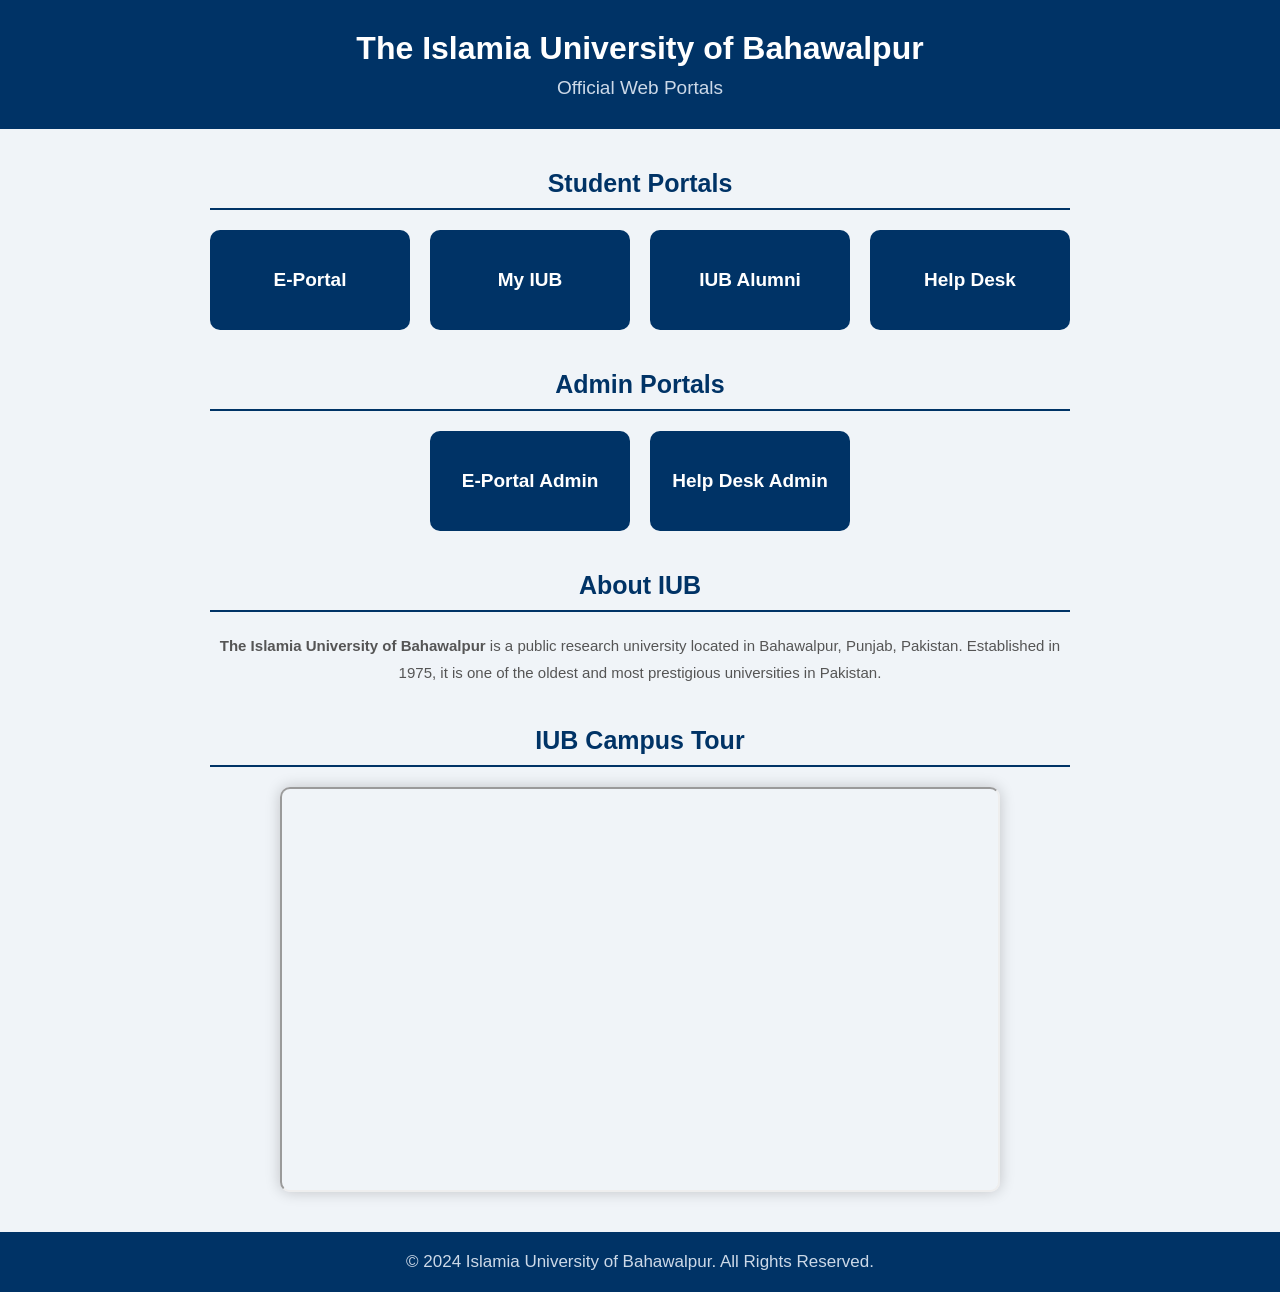
<file: index.html>
<!DOCTYPE html>
<html lang="en">

<head>
    <meta charset="UTF-8">
    <meta name="viewport" content="width=device-width, initial-scale=1.0">
    <title>IUB - Portals</title>
    <link rel="stylesheet" href="style.css">
</head>

<body>
    <div id="landingPage">

        <!-- Header -->
        <div class="header">
            <h1>The Islamia University of Bahawalpur</h1>
            <p>Official Web Portals</p>
        </div>

        <!-- Student Portals -->
        <div class="section">
            <h2>Student Portals</h2>
            <div class="cards">
                <div class="card">
                    <a href="https://eportal.iub.edu.pk/login" target="_blank">E-Portal</a>
                </div>
                <div class="card">
                    <a href="https://my.iub.edu.pk/" target="_blank">My IUB</a>
                </div>
                <div class="card">
                    <a href="https://alumni.iub.edu.pk/" target="_blank">IUB Alumni</a>
                </div>
                <div class="card">
                    <a href="javascript:void(0)" onclick="loadLogin()">Help Desk</a>
                </div>

            </div>
        </div>

        <!-- Admin Portals -->
        <div class="section">
            <h2>Admin Portals</h2>
            <div class="cards">
                <div class="card">
                    <a href="https://eportal.iub.edu.pk/admin" target="_blank">E-Portal Admin</a>
                </div>
                <div class="card">
                    <a href="admin.html">Help Desk Admin</a>
                </div>
            </div>
        </div>

        <!-- About IUB -->
        <div class="section">
            <h2>About IUB</h2>
            <p><a href="https://iub.edu.pk/about-university" target="_blank">The Islamia University of Bahawalpur</a> is
                a public research university
                located in Bahawalpur, Punjab, Pakistan. Established in 1975, it is one
                of the oldest and most prestigious universities in Pakistan.</p>
        </div>

        <!-- Video -->
        <div class="section">
            <h2>IUB Campus Tour</h2>
            <div class="video-container">
                <iframe width="720" height="405"
                    src="https://www.youtube.com/embed/hZjIJp8ed9w?autoplay=1&mute=1&vq=hd1080" allowfullscreen
                    allow="autoplay">
                </iframe>
            </div>
        </div>
        <!-- Footer -->
        <div class="footer">
            <p>© 2024 Islamia University of Bahawalpur. All Rights Reserved.</p>
        </div>
    </div>
    <!-- App div for JavaScript -->
    <div id="app"></div>

    <script src="app.js"></script>
</body>

</html>
</file>
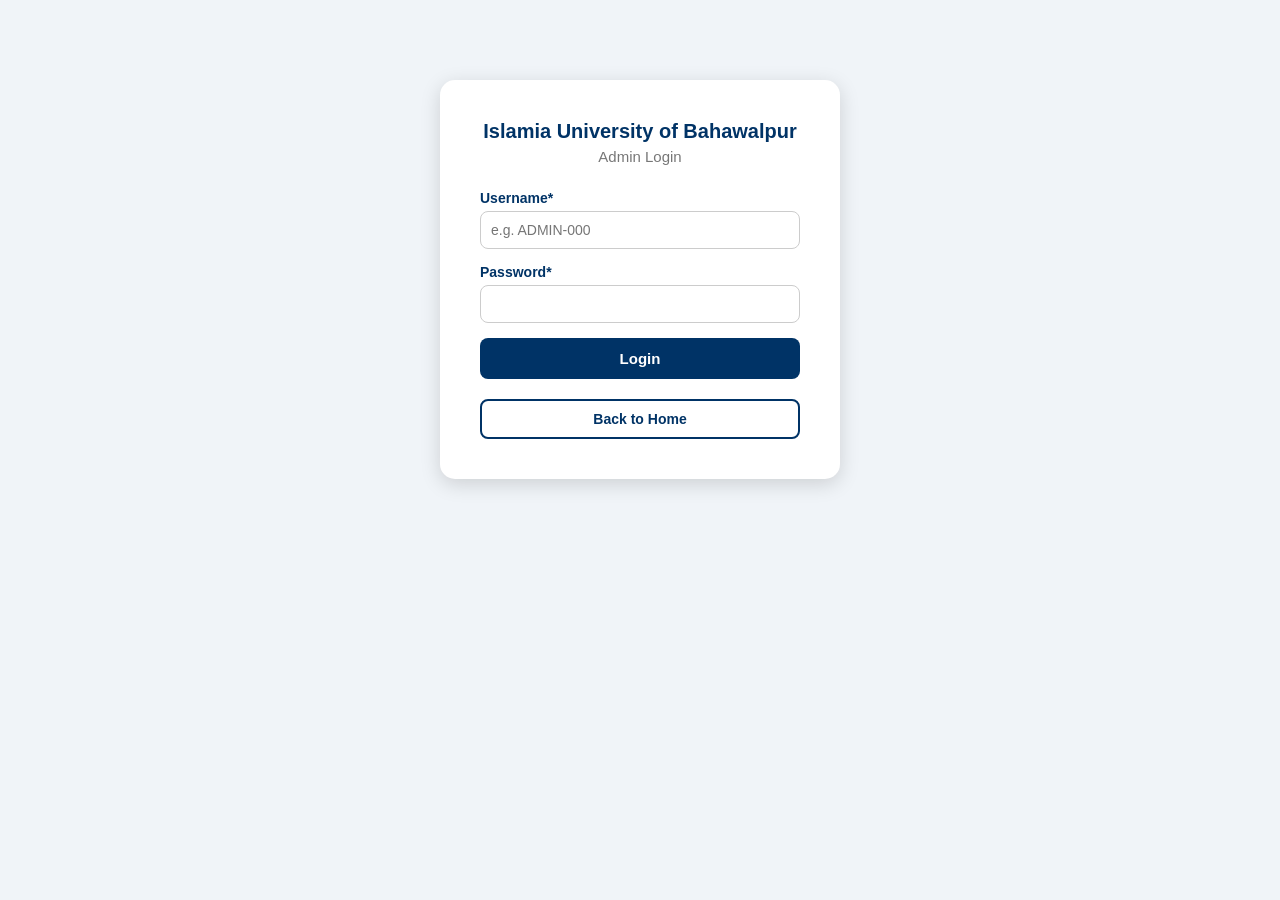
<file: admin.html>
<!DOCTYPE html>
<html lang="en">
<head>
    <meta charset="UTF-8">
    <meta name="viewport" content="width=device-width, initial-scale=1.0">
    <title>IUB - Admin Panel</title>
    <link rel="stylesheet" href="style.css">
</head>
<body>

    <div id="adminLoginSection">
        <div class="login-box">
            <h2 class="adding-box">Islamia University of Bahawalpur</h2>
            <h3 class="adding-box">Admin Login</h3>
            <form id="adminLoginForm" novalidate>
                <div class="form-group">
                    <label for="adminRollNo">Username*</label>
                    <input type="text" id="adminRollNo" autocomplete="on" placeholder="e.g. ADMIN-000"/>
                </div>
                <div class="form-group">
                    <label for="adminPwd">Password*</label>
                    <input type="password" id="adminPwd" autocomplete="off"/>
                </div>
                <div id="adminErrorMsg"></div>
                <button type="submit" class="btn-login">Login</button>
                <a href="index.html" class="btn-back" style="display:block; text-align:center; margin-top:10px;">Back to Home</a>
            </form>
        </div>
    </div>

    
    <div id="adminPanel" style="display:none;">

        <!-- Header -->
        <div class="dash-header">
            <h2>Islamia University of Bahawalpur — Admin Panel</h2>
            <button class="btn-logout" onclick="adminLogout()">Logout</button>
        </div>

        <!-- Statistics -->
        <div class="stats-container">
            <div class="stat-card">
                <h3 id="totalCount">0</h3>
                <p>Total</p>
            </div>
            <div class="stat-card">
                <h3 id="pendingCount">0</h3>
                <p>Pending</p>
            </div>
            <div class="stat-card">
                <h3 id="resolvedCount">0</h3>
                <p>Resolved</p>
            </div>
            <div class="stat-card">
                <h3 id="rejectedCount">0</h3>
                <p>Rejected</p>
            </div>
        </div>

        <!-- Search and Filters -->
        <div class="admin-filters">
            <input type="text" id="searchBox" autocomplete="off" placeholder="🔍 Search by student name or roll no..."/>
            <select id="adminFilterStatus">
                <option value="all">All Status</option>
                <option value="pending">Pending</option>
                <option value="resolved">Resolved</option>
                <option value="rejected">Rejected</option>
            </select>
            <select id="adminFilterType">
                <option value="all">All Types</option>
                <option value="degree">Degree Issuance</option>
                <option value="transcript">Transcript Request</option>
                <option value="leave">Leave Approval</option>
                <option value="fee">Fee Correction</option>
                <option value="hostel">Hostel Request</option>
                <option value="scholarship">Scholarship Request</option>
                <option value="bonafide">Bonafide Certificate</option>
                <option value="other">Other</option>
            </select>
        </div>

        <!-- Tickets -->
        <div class="tickets-container">
            <h3>All Student Applications</h3>
            <div id="adminTicketsList">
                <p>Loading...</p>
            </div>
        </div>

    </div>

    <script src="admin.js"></script>
</body>
</html>
</file>
<file: style.css>
* {
    margin: 0;
    padding: 0;
    box-sizing: border-box;
    font-family: Arial, sans-serif;
}

body {
    background-color: #f0f4f8;
    color: #333;
}

/* Header */
.header {
    background-color: #003366;
    color: white;
    text-align: center;
    padding: 30px;
}

.header h1 {
    font-size: 32px;
    margin-bottom: 10px;
    color: white;
}

.header p {
    font-size: 19px;
    color: #ccd9e8;
}

/* Sections */
.section {
    max-width: 900px;
    margin: 40px auto;
    padding: 0 20px;
    text-align: center;
}

.section h2 {
    font-size: 25px;
    color: #003366;
    margin-bottom: 20px;
    border-bottom: 2px solid #003366;
    padding-bottom: 10px;
}

.section p {
    font-size: 15px;
    line-height: 1.8;
    color: #555;
}

/* Cards */
.cards {
    display: flex;
    justify-content: center;
    gap: 20px;
    flex-wrap: wrap;
}

.card {
    background-color: #003366;
    border-radius: 10px;
    width: 200px;
    height: 100px;
    display: flex;
    justify-content: center;
    align-items: center;
    transition: 0.3s;
}

.card:hover {
    background-color: #002244;
    transform: translateY(-5px);
    box-shadow:-5px 5px 5px rgba(0,0,0,0.3);
}

.card a {
    color: white;
    text-decoration: none;
    font-size: 19px;
    font-weight: bold;
    text-align: center;
    width: 100%;
    height: 100%;
    display: flex;
    justify-content: center;
    align-items: center;
}

/* Video */
.video-container {
    display: flex;
    justify-content: center;
}

.video-container iframe {
    border-radius: 10px;
    box-shadow: 0px 0px 15px rgba(0,0,0,0.2);
    max-width: 100%;
}
.section p a {
    color: #555;
    text-decoration: none;
    font-weight: bold;
}

.section p a:hover {
    color: #003366;
    text-decoration: underline;
}

/* Footer */
.footer {
    background-color: #003366;
    color: white;
    text-align: center;
    padding: 20px;
    margin-top: 40px;
}

.footer p {
    color: #ccd9e8;
    font-size: 17px;
}

/* login form css */
/* Login Box */
.login-box {
    width: 400px;
    margin: 80px auto;
    background-color: white;
    padding: 40px;
    border-radius: 15px;
    box-shadow: 0px 5px 20px rgba(0,0,0,0.15);
    text-align: center;
}

.login-box h2 {
    font-size: 20px;
    color: #003366;
    margin-bottom: 5px;
}

.login-box h3 {
    font-size: 15px;
    color: #777;
    font-weight: normal;
    margin-bottom: 25px;
}

.form-group {
    text-align: left;
    margin-bottom: 15px;
}

.form-group label {
    font-size: 14px;
    font-weight: bold;
    color: #003366;
    display: block;
    margin-bottom: 5px;
}

.form-group input {
    width: 100%;
    padding: 10px;
    border: 1px solid #ccc;
    border-radius: 8px;
    font-size: 14px;
}

.form-group input:focus {
    outline: none;
    border: 1px solid #003366;
}

#errorMsg {
    color: red;
    font-size: 13px;
    margin-bottom: 10px;
}

.btn-login {
    width: 100%;
    padding: 12px;
    background-color: #003366;
    color: white;
    border: none;
    border-radius: 8px;
    font-size: 15px;
    font-weight: bold;
    cursor: pointer;
    transition: 0.3s;
    margin-bottom: 10px;
}

.btn-login:hover {
    background-color: #0055a5;
}

.btn-back {
    width: 100%;
    padding: 10px;
    background-color: white;
    color: #003366;
    border: 2px solid #003366;
    border-radius: 8px;
    font-size: 14px;
    font-weight: bold;
    cursor: pointer;
    transition: 0.3s;
    text-decoration: none;
}

.btn-back:hover {
    background-color: #f0f4f8;
}

/* dashboard css */

/* Dashboard */
.dashboard {
    max-width: 1000px;
    margin: 0 auto;
    padding: 20px;
}

/* Dashboard Header */
.dash-header {
    background-color: #003366;
    color: white;
    padding: 20px 30px;
    display: flex;
    justify-content: space-between;
    align-items: center;
    border-radius: 10px;
    margin-bottom: 20px;
}

.dash-header h2 {
    font-size: 20px;
    color: white;
}

.btn-logout {
    background-color: white;
    color: #003366;
    border: none;
    padding: 8px 20px;
    border-radius: 20px;
    font-weight: bold;
    cursor: pointer;
    transition: 0.3s;
}

.btn-logout:hover {
    background-color: #f0f4f8;
}

/* Welcome Box */
.welcome-box {
    background-color: white;
    padding: 20px 30px;
    border-radius: 10px;
    box-shadow: 0px 5px 15px rgba(0,0,0,0.1);
    margin-bottom: 20px;
}

.welcome-box h3 {
    color: #003366;
    font-size: 22px;
    margin-bottom: 10px;
}

.welcome-box p {
    color: #555;
    font-size: 14px;
    margin-bottom: 5px;
}

/* Actions */
.dash-actions {
    margin-bottom: 20px;
}

.btn-submit {
    background-color: #003366;
    color: white;
    border: none;
    padding: 12px 25px;
    border-radius: 8px;
    font-size: 15px;
    font-weight: bold;
    cursor: pointer;
    transition: 0.3s;
}

.btn-submit:hover {
    background-color: #0055a5;
}

/* Filters */
.filters {
    display: flex;
    gap: 15px;
    margin-bottom: 20px;
}

.filters select {
    padding: 10px;
    border: 1px solid #ccc;
    border-radius: 8px;
    font-size: 14px;
    color: #333;
    cursor: pointer;
}

.filters select:focus {
    outline: none;
    border: 1px solid #003366;
}


/* submit application css */

/* Form Container */
.form-container {
    background-color: white;
    padding: 30px;
    border-radius: 10px;
    box-shadow: 0px 5px 15px rgba(0,0,0,0.1);
    margin-bottom: 30px;
}

.form-container h3 {
    color: #003366;
    font-size: 20px;
    margin-bottom: 20px;
    border-bottom: 2px solid #003366;
    padding-bottom: 10px;
}

textarea {
    width: 100%;
    padding: 10px;
    border: 1px solid #ccc;
    border-radius: 8px;
    font-size: 14px;
    font-family: Arial, sans-serif;
    resize: vertical;
}

textarea:focus {
    outline: none;
    border: 1px solid #003366;
}

select {
    width: 100%;
    padding: 10px;
    border: 1px solid #ccc;
    border-radius: 8px;
    font-size: 14px;
    color: #333;
}

select:focus {
    outline: none;
    border: 1px solid #003366;
}

.form-buttons {
    display: flex;
    gap: 15px;
    margin-top: 10px;
}

/* Format Container */
.format-container {
    background-color: white;
    padding: 30px;
    border-radius: 10px;
    box-shadow: 0px 5px 15px rgba(0,0,0,0.1);
}

.format-container h3 {
    color: #003366;
    font-size: 20px;
    margin-bottom: 20px;
    border-bottom: 2px solid #003366;
    padding-bottom: 10px;
}

.format-box {
    background-color: #f0f4f8;
    border-left: 4px solid #003366;
    padding: 15px 20px;
    border-radius: 5px;
    margin-bottom: 15px;
}

.format-box h4 {
    color: #003366;
    margin-bottom: 10px;
    font-size: 15px;
}

.format-box p {
    font-size: 13px;
    color: #555;
    line-height: 1.8;
}
/* Ticket Cards */
.tickets-container {
    background-color: white;
    padding: 20px;
    border-radius: 10px;
    box-shadow: 0px 5px 15px rgba(0,0,0,0.1);
}

.tickets-container h3 {
    color: #003366;
    margin-bottom: 15px;
    font-size: 18px;
}

.ticket-card {
    background: #f8f9ff;
    border: 1px solid #dde3f0;
    border-left: 4px solid #003366;
    border-radius: 10px;
    padding: 15px 20px;
    margin-bottom: 15px;
    transition: 0.3s;
}

.ticket-card:hover {
    box-shadow: 0 4px 12px rgba(0,0,0,0.1);
    transform: translateY(-2px);
}

.ticket-card-header {
    display: flex;
    justify-content: space-between;
    align-items: center;
    margin-bottom: 10px;
}

.ticket-type {
    font-weight: bold;
    font-size: 15px;
    color: #003366;
}

.ticket-badge {
    padding: 4px 12px;
    border-radius: 20px;
    font-size: 13px;
    font-weight: bold;
}

.badge-pending {
    background: #fff8e1;
    color: #f9a825;
    border: 1px solid #f9a825;
}

.badge-resolved {
    background: #e8f5e9;
    color: #2e7d32;
    border: 1px solid #2e7d32;
}

.badge-rejected {
    background: #ffebee;
    color: #c62828;
    border: 1px solid #c62828;
}

.ticket-subject {
    margin: 5px 0;
    font-size: 14px;
    color: #444;
}

.ticket-desc {
    margin: 5px 0;
    font-size: 13px;
    color: #666;
}

.no-tickets {
    color: #888;
    text-align: center;
    padding: 30px;
    font-size: 15px;
}

.error-msg {
    color: red;
    text-align: center;
    padding: 20px;
}

/* submission page css */
.success-page {
    display: flex;
    justify-content: center;
    align-items: center;
    height: 80vh;
}

.success-box {
    background-color: white;
    padding: 50px;
    border-radius: 15px;
    box-shadow: 0px 5px 20px rgba(0,0,0,0.1);
    text-align: center;
}

.success-box h1 {
    font-size: 60px;
    margin-bottom: 20px;
}

.success-box h2 {
    color: #003366;
    font-size: 24px;
    margin-bottom: 15px;
}

.success-box p {
    color: #555;
    font-size: 15px;
    line-height: 1.8;
    margin-bottom: 25px;
}
/* admin page css */

/* Statistics */
.stats-container {
    display: flex;
    gap: 20px;
    padding: 20px;
    flex-wrap: wrap;
}

.stat-card {
    background-color: white;
    border-radius: 10px;
    padding: 20px 30px;
    text-align: center;
    box-shadow: 0px 5px 15px rgba(0,0,0,0.1);
    flex: 1;
}

.stat-card h3 {
    font-size: 36px;
    color: #003366;
    margin-bottom: 5px;
}

.stat-card p {
    color: #555;
    font-size: 14px;
}

/* Admin Filters */
.admin-filters {
    display: flex;
    gap: 15px;
    padding: 0 20px 20px;
    flex-wrap: wrap;
}

.admin-filters input {
    flex: 2;
    padding: 10px;
    border: 1px solid #ccc;
    border-radius: 8px;
    font-size: 14px;
}

.admin-filters select {
    flex: 1;
    padding: 10px;
    border: 1px solid #ccc;
    border-radius: 8px;
    font-size: 14px;
}

/* Admin Note */
.admin-note-box {
    display: flex;
    gap: 10px;
    margin-top: 10px;
    padding-top: 10px;
    border-top: 1px solid #f0f0f0;
}

.admin-note-box input {
    flex: 1;
    padding: 8px;
    border: 1px solid #ccc;
    border-radius: 8px;
    font-size: 13px;
}

.btn-save {
    background-color: #003366;
    color: white;
    border: none;
    padding: 8px 15px;
    border-radius: 8px;
    cursor: pointer;
    font-size: 13px;
    transition: 0.3s;
}

.btn-save:hover {
    background-color: #0055a5;
}

/* Ticket Actions */
.ticket-actions {
    display: flex;
    gap: 10px;
    margin-top: 10px;
    padding-top: 10px;
    border-top: 1px solid #f0f0f0;
}

.btn-approve {
    background-color: #e8f5e9;
    color: #2e7d32;
    border: 1px solid #2e7d32;
    padding: 8px 15px;
    border-radius: 8px;
    cursor: pointer;
    font-size: 13px;
    font-weight: bold;
    transition: 0.3s;
}

.btn-approve:hover {
    background-color: #2e7d32;
    color: white;
}

.btn-reject {
    background-color: #ffebee;
    color: #c62828;
    border: 1px solid #c62828;
    padding: 8px 15px;
    border-radius: 8px;
    cursor: pointer;
    font-size: 13px;
    font-weight: bold;
    transition: 0.3s;
}

.btn-reject:hover {
    background-color: #c62828;
    color: white;
}

.btn-delete {
    background-color: #f5f5f5;
    color: #555;
    border: 1px solid #ccc;
    padding: 8px 15px;
    border-radius: 8px;
    cursor: pointer;
    font-size: 13px;
    font-weight: bold;
    transition: 0.3s;
}

.btn-delete:hover {
    background-color: #555;
    color: white;
}
.admin-note {
    margin-top: 8px;
    padding: 8px 12px;
    background-color: #fff3cd;
    border-left: 4px solid #ffc107;
    border-radius: 5px;
    font-size: 13px;
    color: #555;
}
</file>
